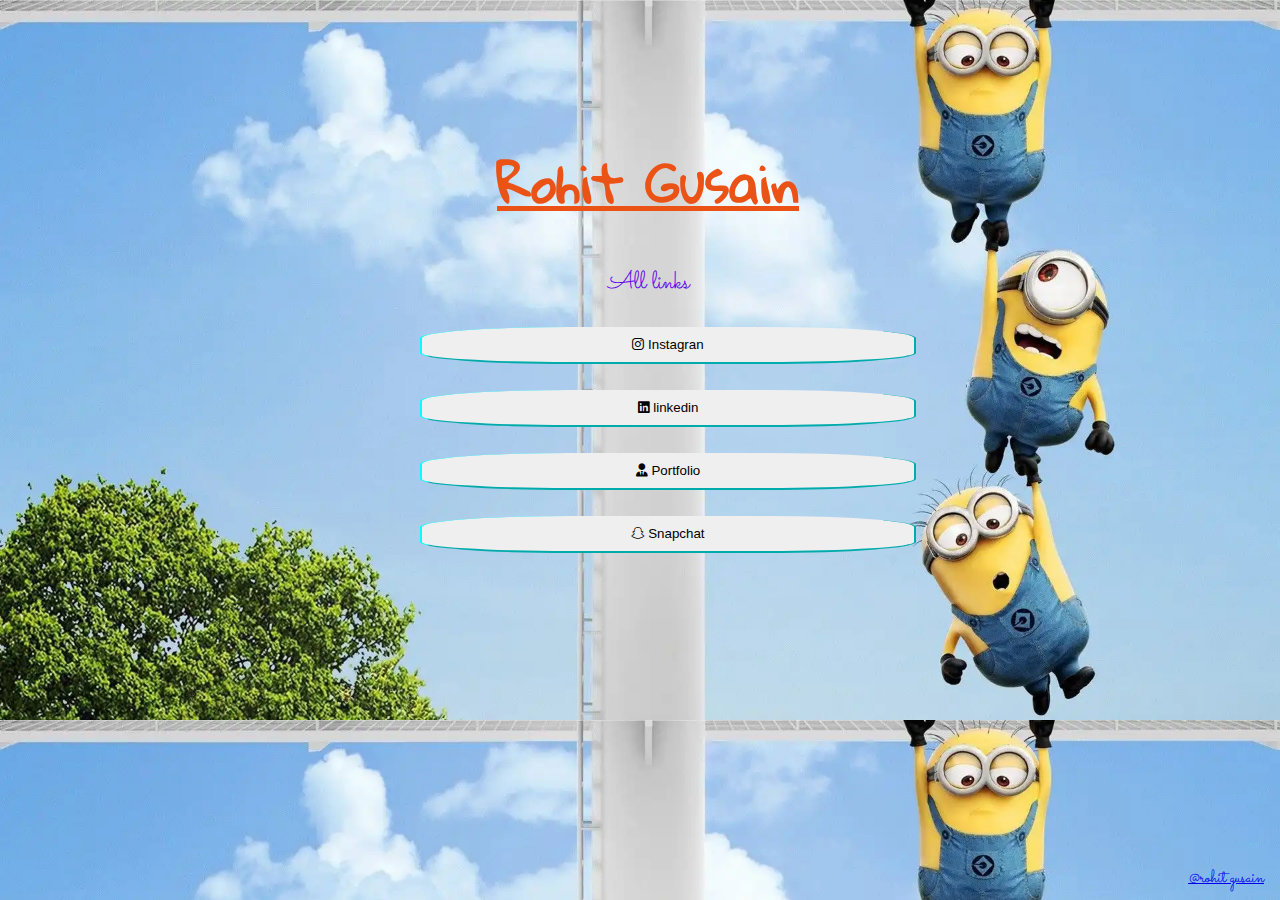
<file: index.html>
<!doctype html>
<html lang="en">

<head>
  <meta charset="utf-8">
  <meta name="viewport" content="width=device-width, initial-scale=1">
  <title>Rohit Gusain</title>
  <link rel="icon" type="image/x-icon" href="/img/favicon.webp">
  <link href="https://cdn.jsdelivr.net/npm/bootstrap@5.3.0-alpha3/dist/css/bootstrap.min.css" rel="stylesheet"
    integrity="sha384-KK94CHFLLe+nY2dmCWGMq91rCGa5gtU4mk92HdvYe+M/SXH301p5ILy+dN9+nJOZ" crossorigin="anonymous">
  <link rel="preconnect" href="https://fonts.googleapis.com">
  <link rel="preconnect" href="https://fonts.gstatic.com" crossorigin>
  <link
    href="https://fonts.googleapis.com/css2?family=Darumadrop+One&family=Gloria+Hallelujah&family=Sacramento&display=swap"
    rel="stylesheet">

  <link rel="stylesheet" href="https://cdnjs.cloudflare.com/ajax/libs/font-awesome/6.4.0/css/all.min.css">
  <link rel="stylesheet" href="styles.css">
</head>

<body>
  <div class="container">
    <h1>Rohit Gusain</h1>
    <p> All links</p>
    <script src="https://cdn.jsdelivr.net/npm/bootstrap@5.3.0-alpha3/dist/js/bootstrap.bundle.min.js"
      integrity="sha384-ENjdO4Dr2bkBIFxQpeoTz1HIcje39Wm4jDKdf19U8gI4ddQ3GYNS7NTKfAdVQSZe"
      crossorigin="anonymous"></script>

    <ul><button onclick="window.open('https://www.instagram.com/rohitgusain_.22/', '_blank')""><i
          class=" fa-brands fa-instagram"></i> Instagran</button></ul>
    <ul><button onclick="window.open('https://www.linkedin.com/in/rohit-gusain-22560a267/', '_blank')""><i class="fa-brands fa-linkedin"></i> linkedin</i></button></ul>
    <!-- <ul><button onclick="window.open('https://api.whatsapp.com/send?phone=918171604352&text=Hey!', '_blank')"><i
          class="fa-brands fa-whatsapp"></i> whatsapp</button></ul> -->
    <ul><button onclick="window.open('https://rohit-gusain-iportfolio.netlify.app/', '_blank')"><i class="fa-solid fa-user-tie"></i>
        Portfolio</button></ul>
        <ul><button onclick="window.open('https://www.snapchat.com/add/rohit_gusain24?share_id=j_8ZqMrW7yo&locale=en-US ', '_blank')"><i class="fab fa-snapchat"></i>
          Snapchat</button></ul>
  


    <a class="bottomright" href="https://t.me/itachyiuchiha7777" target="_blank">@rohit gusain</a>
  </div>
</body>

</html>
</file>
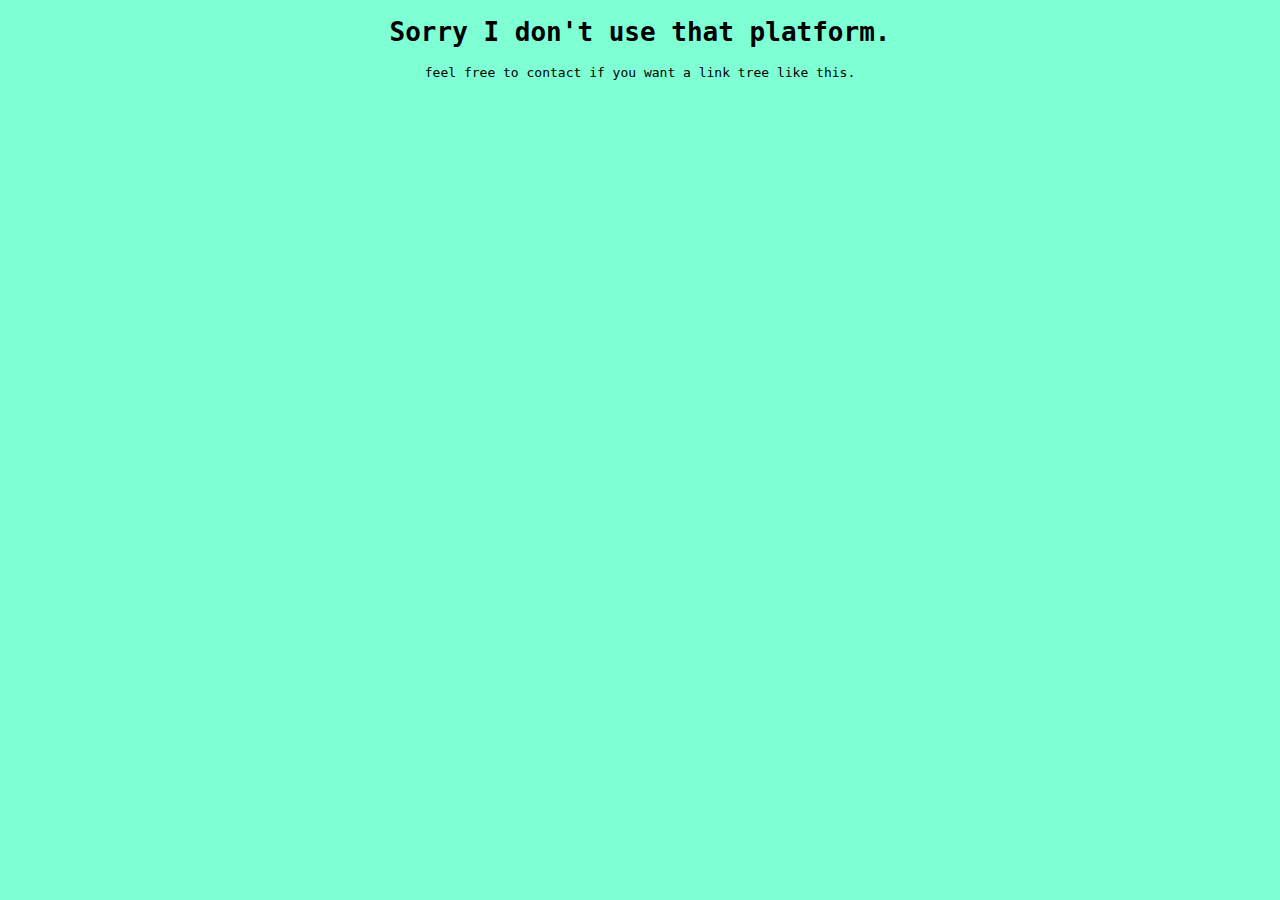
<file: no.html>
<!DOCTYPE html>
<html lang="en">
<head>
    <meta charset="UTF-8">
    <meta http-equiv="X-UA-Compatible" content="IE=edge">
    <meta name="viewport" content="width=device-width, initial-scale=1.0">
    <title>Sorry</title>
</head>
<body>
        <style>
            body{
                background-color: aquamarine;
                text-align: center;
                font-family: monospace;
            }
        </style>
</body>
<h1>Sorry I don't use that platform.</h1>
<p>feel free to contact if you want a link tree like this.</p>
</html>
</file>
<file: styles.css>
body{
    background-color:rgb(236,194,75);
    font-family: 'Sacramento', cursive;
    text-align: center;
    font-size: 25px;

    /* background-image: url(https://t3.ftcdn.net/jpg/04/87/51/82/360_F_487518247_JDRY9lgWzKyDsvxrSLFUdzbkuQhndBAH.jpg); */
    background-image: url('img/hangingMinion.webp');
    background-repeat:inherit;
    background-size: cover;
    color: rgb(93, 4, 235);

    width: 100%;
    float: left;
    height: 100%;
    /* background-size: 100%; */

}
/* background for smaller screens */
@media screen and (max-width: 768px) {
    body {
      background-image: url('https://wallpapercave.com/dwp1x/wp4790263.jpg');
      background-repeat: inherit;
      background-size: cover;
    }
  }
h1{
    /* font-family: 'Sacramento', cursive; */
    font-family: 'Gloria Hallelujah', cursive;
    font-size: 50px;
    text-decoration: underline;
    color: rgb(234, 82, 22);

}
.container{
    padding-top:90px;
}
button{
  border-radius: 30%;
  padding: 10px;
  width: 40%;
  height: auto;
  text-shadow: #E5F9DB;
  border-color: aqua;
border-top: 0px;
}
.bottomright {
    position: absolute;
    bottom: 8px;
    right: 16px;
    font-size: 18px;
}
</file>
